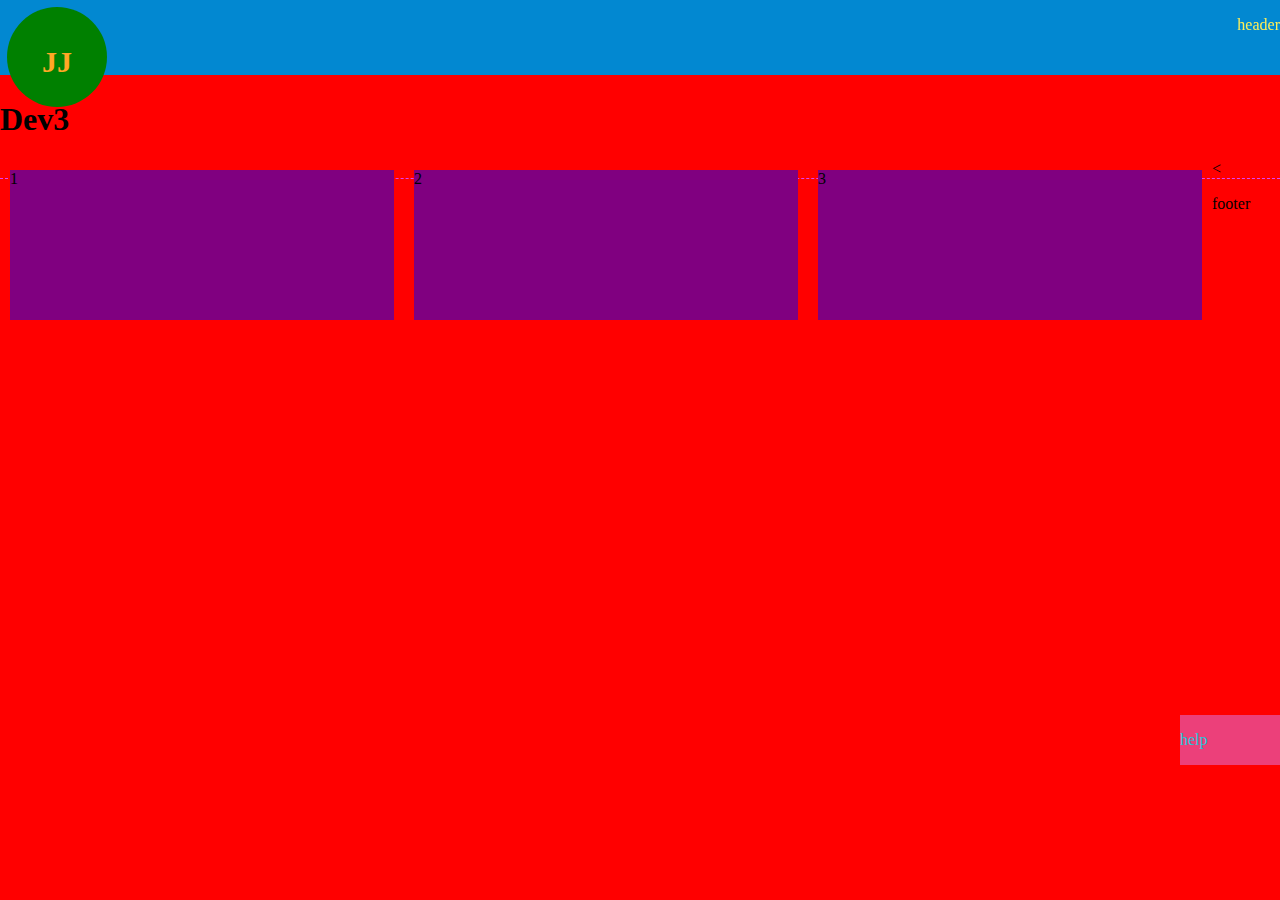
<file: index.html>
<!DOCTYPE html>

<html>
  
 <head lang="">
   <meta chartset="UTF-8">
   <title>Jaylens Slight Flex</title>
   <link rel="stylesheet" type="text/css" href="style.css">
   
  </head>
  
  <body> 
<div id="header">
  <p>header<p>
</div>

<div id="logoBox">
  <p>JJ</p>
</div>

<div id="contentBox">
  <h1>Dev3</h1>
  
  <div id="contentRow">
    <div class="contentBox1">1</div>
    <div class="contentBox2">2</div>
    <div class="contentBox3">3</div>
  </div>
  
  
  <div id="helpBox">
    <p>help</p>
  </div>
  <
  
  
  <div id="footer">
    <p>footer</p>
  </div>

 </body>
  
  
</html>
</file>
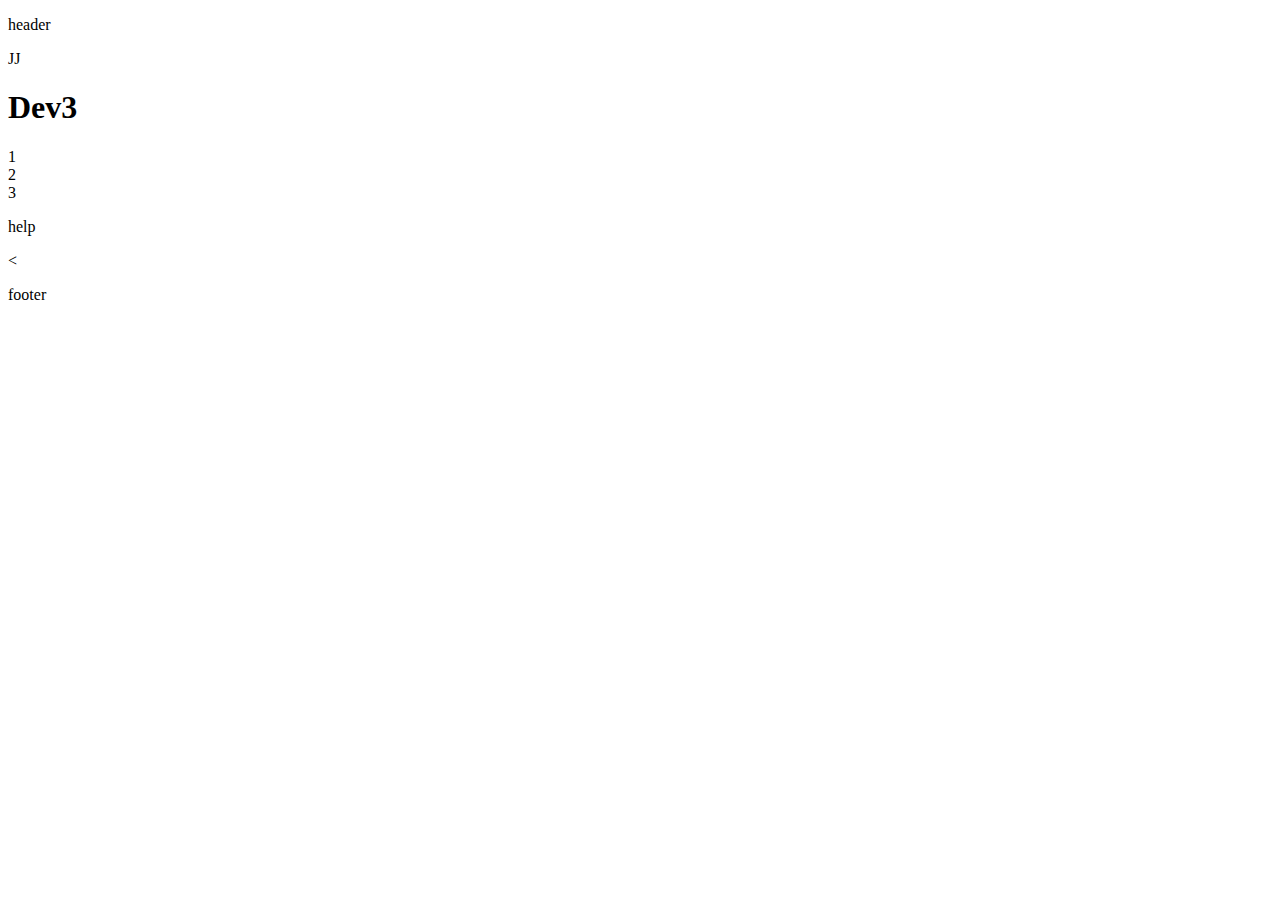
<file: dev3.html>
<!DOCTYPE html>

<html>
  
 <head lang="">
   <meta chartset="UTF-8">
   <title>Jaylens Slight Flex</title>
   <link rel=“stylesheet” type=“text/css” href=“https://codepen.io/jjohnson55555/pen/LYVYmWR”>
   
  </head>
  
  <body> 
<div id="header">
  <p>header<p>
</div>

<div id="logoBox">
  <p>JJ</p>
</div>

<div id="contentBox">
  <h1>Dev3</h1>
  
  <div id="contentRow">
    <div class="contentBox1">1</div>
    <div class="contentBox2">2</div>
    <div class="contentBox3">3</div>
  </div>
  
  
  <div id="helpBox">
    <p>help</p>
  </div>
  <
  
  
  <div id="footer">
    <p>footer</p>
  </div>

 </body>
  
  
</html>
</file>
<file: style.css>
body {
  margin: 0;
  padding: 0;
  border: 0;
  background-color: red;
}
#header {
  padding: 0px;
  margin: 0px;
  height: 75px;
  width: 100%;
  background-color: #0288D1;
  color: #FFEE58;
  text-align: right;
  position: fixed;
  top: 0px;
  left 0px;
  z-index: 1;
}

#logoBox {
  z-index: 1000;
  color: #FFA726;
  font-weight: bold;
  height: 100px;
  width: 100px;
  display: inline-block;
  background-color: green;
  border-radius: 100px;
  position: fixed;
  top: 7px;
  left: 7px;
}

#logoBox > p {
  padding: 8px;
  text-align: center;
  font-size: 30px;
}

#contentBox {
  padding-top: 80px;
  height: 100px;
}

#contentRow3 {
  width: 100%;
}

.contentBox1 {
  width: 30%;
  height: 150px;
  background-color: purple;
  float: left;
  margin: 10px;
}

.contentBox2 {
  width: 30%;
  height: 150px;
  background-color: purple;
  float: left;
  margin: 10px;
}

.contentBox3 {
  width: 30%;
  height: 150px;
  background-color: purple;
  float: left;
  margin: 10px;
}

#helpBox {
  height: 50px;
  width: 100px;
  background-color: #EC407A;
  color: #26C6DA;
  position: fixed;
  bottom: 15%;
  right: 0px;
}

#footer {
  height: 0px;
  border-top: dashed 1px #E040FB;
  bottom: 15%;
}
</file>
